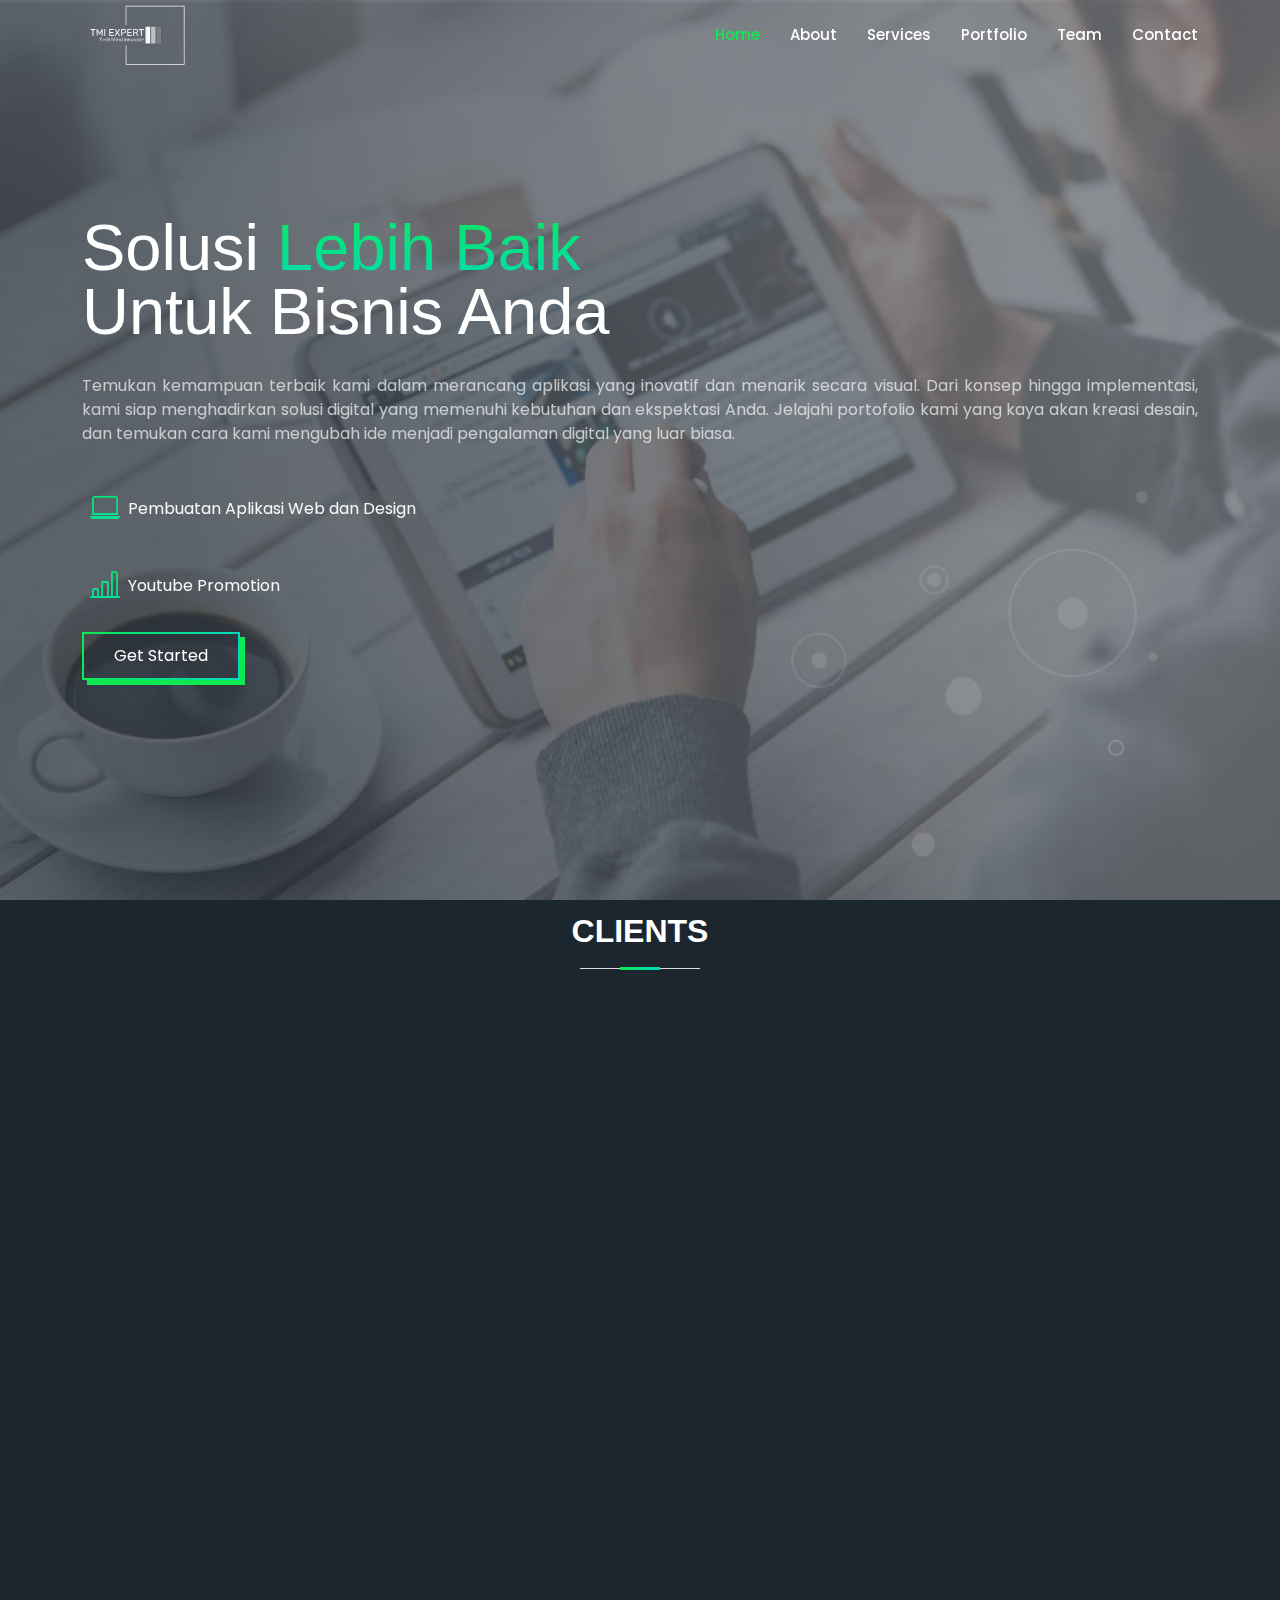
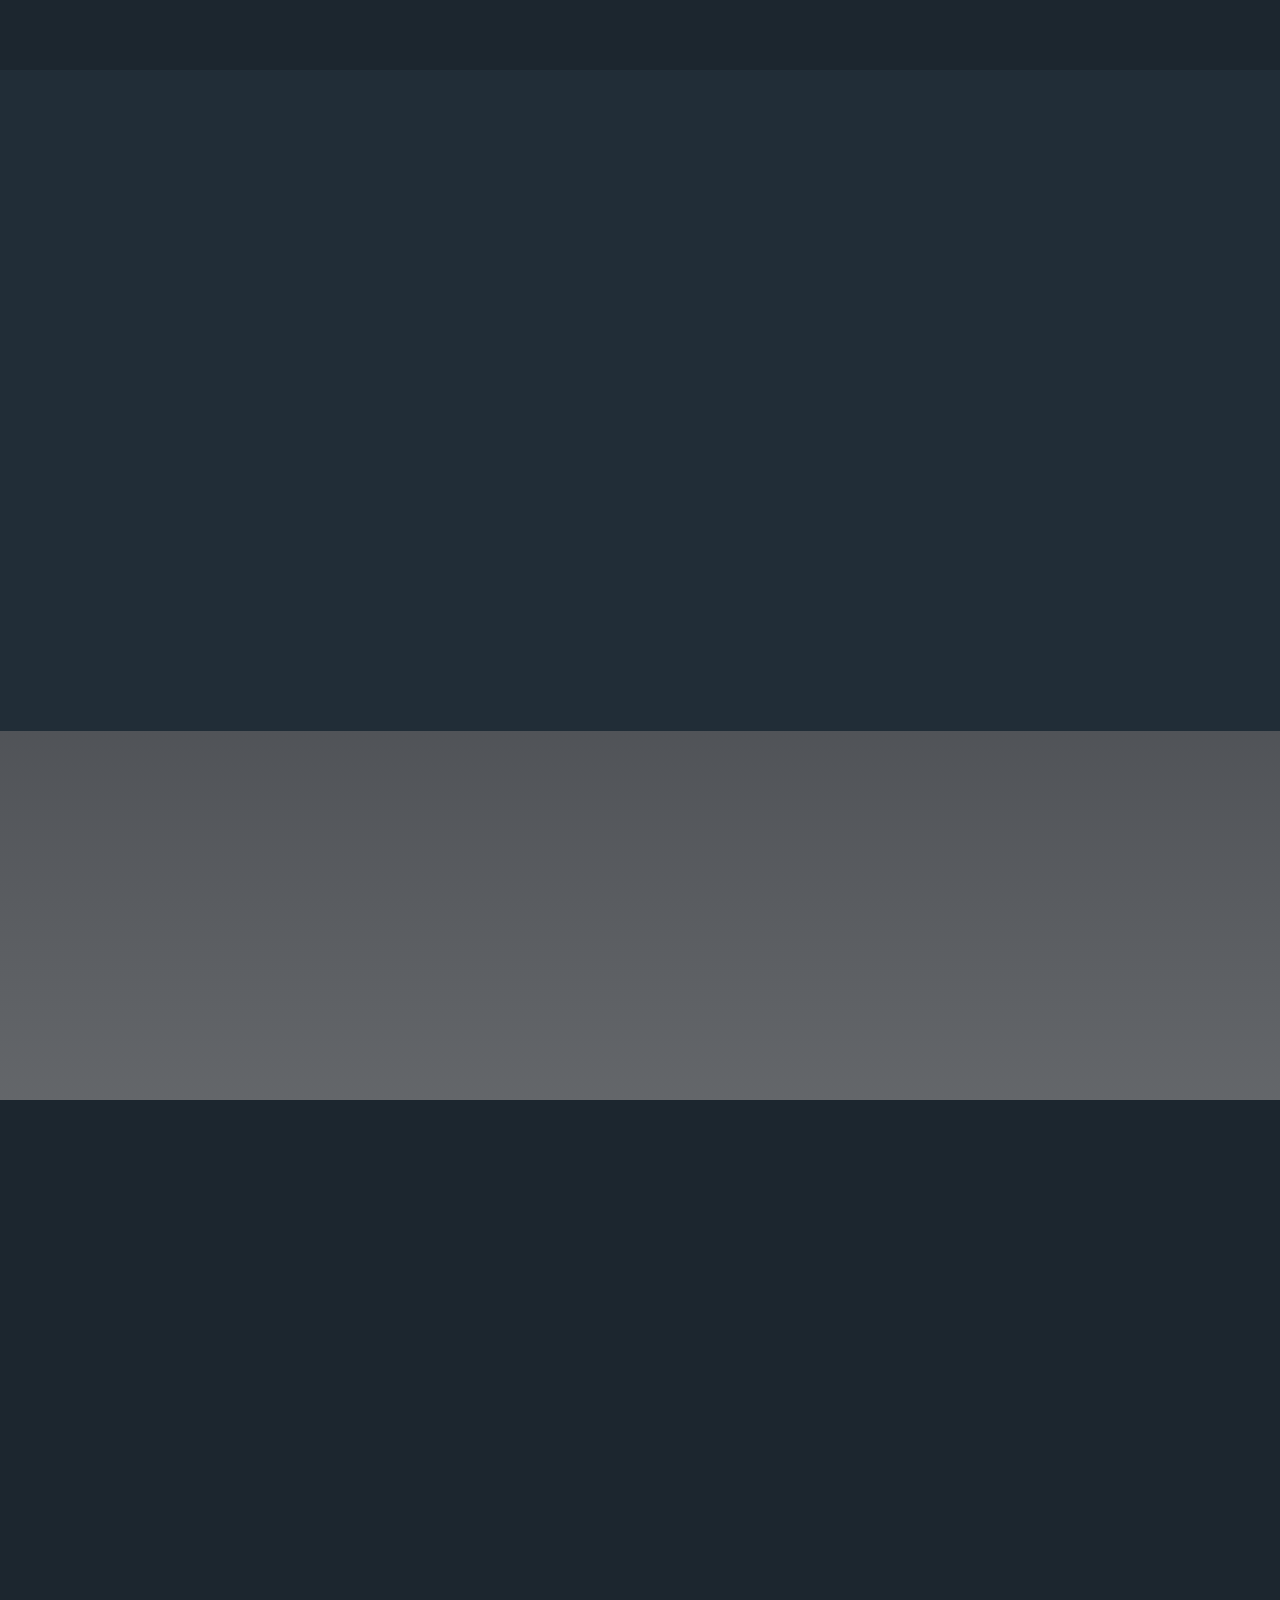
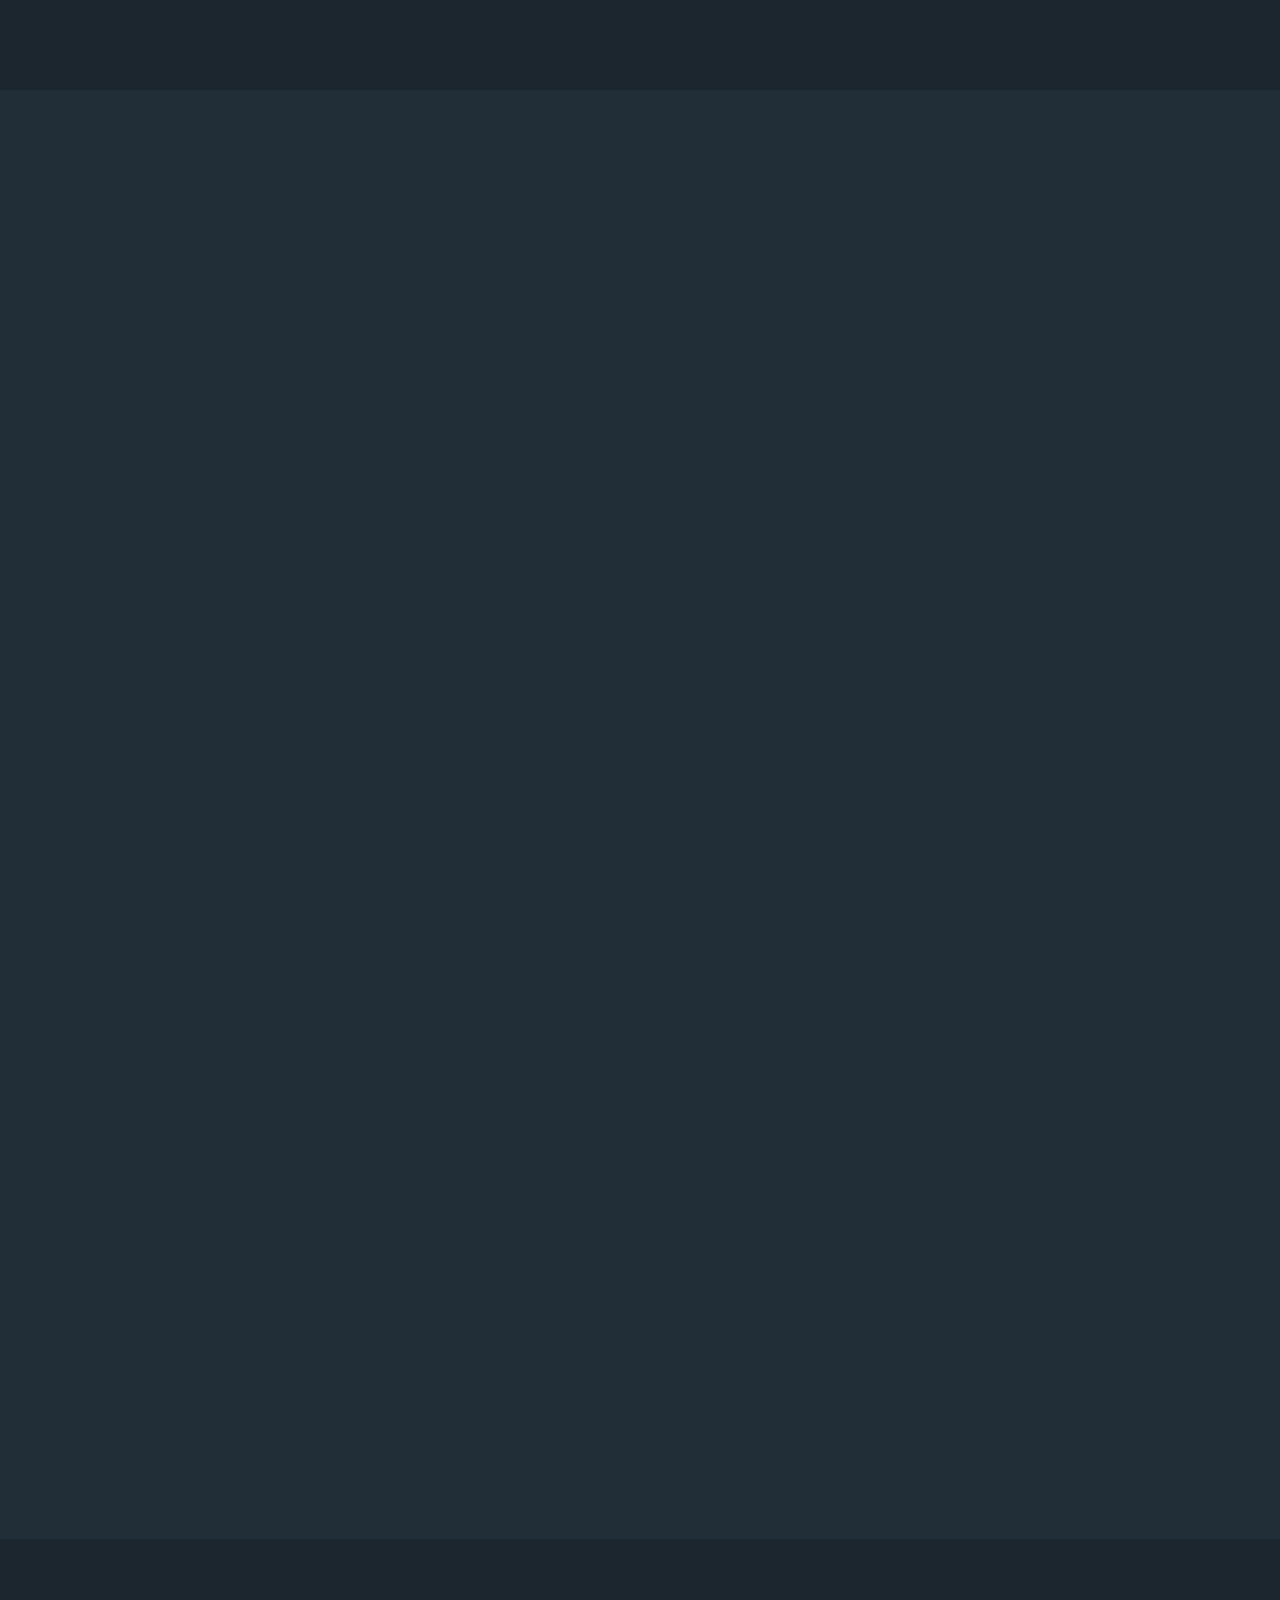
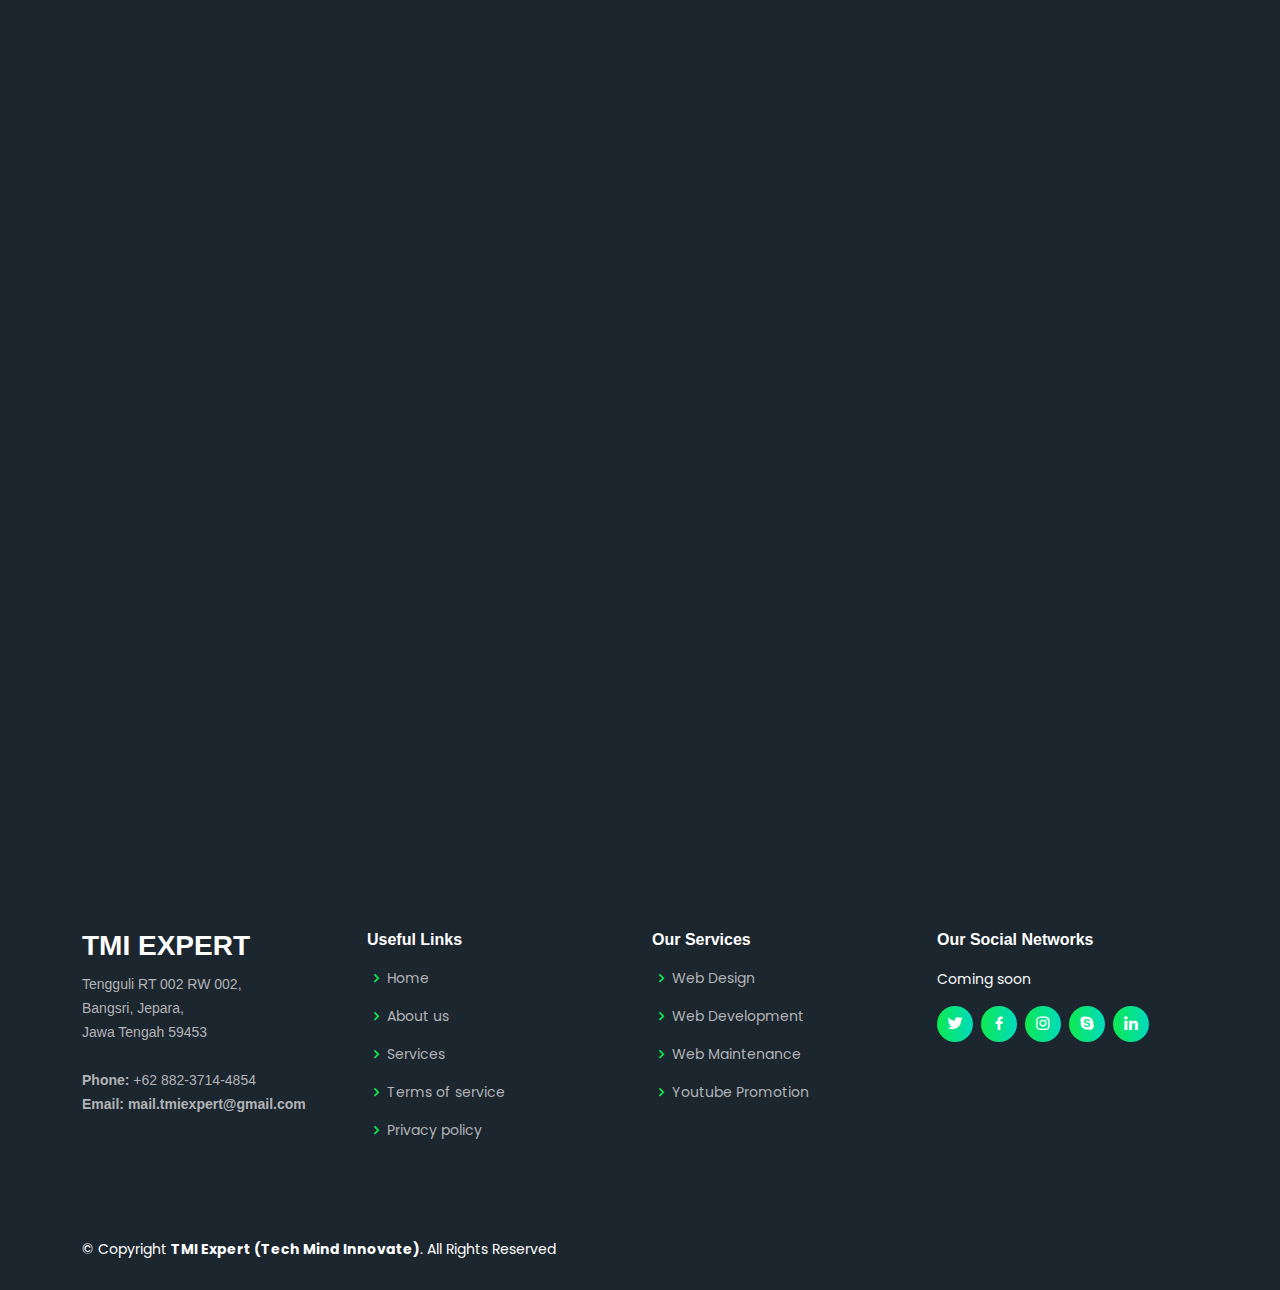
<file: index.html>
<!DOCTYPE html>
<html lang="en">

<head>
  <meta charset="utf-8">
  <meta http-equiv="X-UA-Compatible" content="IE=edge">
  <meta content="width=device-width, initial-scale=1.0" name="viewport">

  <title>TMI Expert (Tech Mind Innovate)</title>
  <meta name="description" content="jasa pembuatan berbagai macam website dan aplikasi web sesuai kebutuhan anda">
  <meta name="keywords" content=" software developer jepara, pembuatan aplikasi jepara, jasa pembuatan aplikasi web, web design, web programmer, web developer,  aplikasi web, tmi expert, jepara">

  <!-- Favicons -->
  <link href="assets/img/favicon.png" rel="icon">
  <link href="assets/img/favicon.png" rel="apple-touch-icon">

  <!-- Google Fonts -->
  <!-- Google Fonts with font-display -->
  <link rel="stylesheet" href="https://fonts.googleapis.com/css2?family=Poppins:wght@400;500;700&display=swap&display=swap" media="print" onload="this.media='all'">

  <!-- Vendor CSS Files -->
  <link href="assets/vendor/aos/aos.css" rel="stylesheet">
  <link href="assets/vendor/bootstrap/css/bootstrap.min.css" rel="stylesheet">
  <link href="assets/vendor/bootstrap-icons/bootstrap-icons.css" rel="stylesheet">
  <link href="assets/vendor/boxicons/css/boxicons.min.css" rel="stylesheet">
  <link href="assets/vendor/glightbox/css/glightbox.min.css" rel="stylesheet">
  <link href="assets/vendor/remixicon/remixicon.css" rel="stylesheet">
  <link href="assets/vendor/swiper/swiper-bundle.min.css" rel="stylesheet">

  <!-- Template Main CSS File -->
  <link href="assets/css/style.css" rel="stylesheet">

</head>

<body>
  <!-- ======= Header ======= -->
  <header id="header" class="fixed-top">
    <div class="container d-flex align-items-center">
      <a href="#" class="logo me-auto"><img src="assets/img/logo2.svg" alt="" class="img-fluid"></a>

      <nav id="navbar" class="navbar">
        <ul>
          <li><a class="nav-link scrollto active" href="#hero">Home</a></li>
          <li><a class="nav-link scrollto" href="#about">About</a></li>
          <li><a class="nav-link scrollto" href="#services">Services</a></li>
          <li><a class="nav-link scrollto" href="#portfolio">Portfolio</a></li>
          <li><a class="nav-link scrollto" href="#team">Team</a></li>
          <li><a class="nav-link scrollto" href="#contact">Contact</a></li>
        </ul>
        <i class="bi bi-list mobile-nav-toggle"></i>
      </nav><!-- .navbar -->

    </div>
  </header><!-- End Header -->

  <!-- ======= Hero Section ======= -->
  <section id="hero" class="py-4 d-flex align-items-center">
    <div class="container">
      <div class="row">
        <div class="align-items-center" data-aos="fade-up" data-aos-delay="200">
          <h1 class="headline">Solusi <span class="home_text">Lebih Baik</span><div class="py-2">Untuk Bisnis Anda</div></h1>
            <p class="para para-light text-light py-3 d-flex">Temukan kemampuan terbaik kami dalam merancang aplikasi yang inovatif dan menarik secara visual. Dari konsep hingga implementasi, kami siap menghadirkan solusi digital yang memenuhi kebutuhan dan ekspektasi Anda. Jelajahi portofolio kami yang kaya akan kreasi desain, dan temukan cara kami mengubah ide menjadi pengalaman digital yang luar biasa.</p>
            <div class="d-flex align-items-center text-light">
                <p class="p-2"><i class="bi bi-laptop"></i></p>
                <p>Pembuatan Aplikasi Web dan Design</p>  
            </div>
            <div class="d-flex align-items-center text-light">
                <p class="p-2"><i class="bi bi-bar-chart-line"></i></p>
                <p>Youtube Promotion</p>  
            </div>
          <div class="d-flex justify-content-center justify-content-lg-start">
            <a href="#contact" class="btn-get-started scrollto">Get Started</a>
          </div>
        </div>
      </div>
    </div>
  </section><!-- End Hero -->

  <main id="main">
    <!-- ======= Cliens Section ======= -->
    <section id="cliens" class="cliens client-bg">
      <div class="container">
        <div class="section-title">
          <h2>Clients</h2>
        </div>
        <div class="row" data-aos="zoom-in">
          <div class="col-lg-6 col-lg-6 col-6 d-flex align-items-center justify-content-center">
            <img src="assets/img/clients/client-1.jpg" class="img-fluid" alt="">
          </div>
          <div class="col-lg-6 col-lg-6 col-6 d-flex align-items-center justify-content-center">
            <img src="assets/img/clients/client-2.png" class="img-fluid" alt="">
          </div>
        </div>
      </div>
    </section><!-- End Cliens Section -->

    <!-- ======= About Us Section ======= -->
    <section id="about" class="about">
      <div class="container" data-aos="fade-up">
        <div class="section-title">
          <h2>About Us</h2>
        </div>
        <div class="content text-light d-flex row">
          <div class="col-lg-6">
            <p>
              Kami adalah tim yang berkomitmen untuk menghadirkan solusi kreatif dan inovatif dalam dunia digital. Dengan keahlian kami dalam: 
            </p>
            <ul>
              <li><i class="ri-check-double-line"></i> Pembuatan Aplikasi Web</li>
              <li><i class="ri-check-double-line"></i> Design Web yang responsif dan menarik</li>
              <li><i class="ri-check-double-line"></i> Website Maintenance</li>
              <li><i class="ri-check-double-line"></i> Promosi YouTube yang efektif</li>
            </ul>
            <p>
              kami siap membantu Anda menghadirkan kehadiran yang luar biasa di ranah online Dengan fokus pada kepuasan pelanggan, kami memadukan keahlian teknis dan kreativitas untuk menciptakan pengalaman digital yang tak terlupakan.
            </p>
          </div>
          <div class="col-lg-6">
            <p>
              Dari konsep kreatif hingga implementasi teknis, kami menghadirkan solusi yang memenuhi standar tertinggi Dalam pembuatan website, Tim desain web kami tidak hanya menghasilkan tampilan yang estetis tetapi juga memprioritaskan fungsionalitas dan responsivitas. Kami percaya bahwa desain yang baik tidak hanya memikat mata tetapi juga meningkatkan kinerja bisnis Anda secara keseluruhan.
            </p>
            <a href="#" class="btn-learn-more">Selengkapnya</a>
          </div>
        </div>
      </div>
    </section><!-- End About Us Section -->
    <!-- ======= Services Section ======= -->
    <section id="services" class="services section-bg">
      <div class="container" data-aos="fade-up">
        <div class="section-title ">
          <h2>Services</h2>
          <p class="col-lg text-light d-flex align-items-center justify-content-between">Temukan beragam layanan kami yang komprehensif, dirancang khusus untuk memenuhi kebutuhan Anda. Mulai dari pembuatan web hingga mempromosikan channel youtube anda, kami berkomitmen untuk membantu mengangkat bisnis Anda ke tingkat yang lebih tinggi. Klik Link dibawah ini untuk melihat detail</p>
        </div>
        <div class="row">
          <div class="col-xl-3 col-md-6 d-flex align-items-stretch" data-aos="zoom-in" data-aos-delay="100">
            <div class="icon-box">
              <div class="icon"><i class="bi bi-globe"></i></div>
              <h4><a href="#">Web Development</a></h4>
              <p>Melayani Pembuatan Website Seperti Dahboard Admin, E-Commerse, Portfolio, dll.</p>
            </div>
          </div>

          <div class="col-xl-3 col-md-6 d-flex align-items-stretch mt-4 mt-md-0" data-aos="zoom-in" data-aos-delay="200">
            <div class="icon-box">
              <div class="icon"><i class="bi bi-kanban"></i></div>
              <h4><a href="#">Web Design</a></h4>
              <p>Kami bisa membantu membuatkan design terbaik sesuai permintaan anda.</p>
            </div>
          </div>

          <div class="col-xl-3 col-md-6 d-flex align-items-stretch mt-4 mt-xl-0" data-aos="zoom-in" data-aos-delay="300">
            <div class="icon-box">
              <div class="icon"><i class="bi bi-bar-chart-fill"></i></div>
              <h4><a href="#">Web Maintenance</a></h4>
              <p>Bagaimana jika anda tidak punya waktu untuk mengurus website? Tenang, Kami Punya Solusinya</p>
            </div>
          </div>

          <div class="col-xl-3 col-md-6 d-flex align-items-stretch mt-4 mt-xl-0" data-aos="zoom-in" data-aos-delay="400">
            <div class="icon-box">
              <div class="icon"><i class="bi bi-youtube"></i></div>
              <h4><a href="youtube-service-details.html">Youtube Promotion</a></h4>
              <p>Sulit mengejar jam tayang? atau mulai sepi penonton apalagi subscriber?. Silahkan Menggunakan Campaign Kami disini</p>
            </div>
          </div>
        </div>

      </div>
    </section><!-- End Services Section -->

    <!-- ======= Cta Section ======= -->
    <section id="cta" class="cta align-items-center d-flex" >
      <div class="container" data-aos="zoom-in">

        <div class="row">
          <div class="col-lg-9 text-center text-lg-start">
            <h3>Call To Action</h3>
            <p class="justify-content-between">Mengembangkan Identitas Online yang Kuat Adalah Langkah Penting Menuju Sukses Bisnis. Pesan Layanan Pengembangan Web Kami Sekarang dan Nikmati Keuntungan Meningkatnya Pengakuan Brand dan Interaksi Pelanggan. Kami Siap Mengarahkan Anda Menuju Keberhasilan Digital - Segera Hubungi Kami!</p>
          </div>
          <div class="col-lg-3 cta-btn-container text-center">
            <a class="cta-btn align-middle" href="#">Call To Action</a>
          </div>
        </div>

      </div>
    </section><!-- End Cta Section -->

    <!-- ======= Portfolio Section ======= -->
    <section id="portfolio" class="portfolio">
      <div class="container" data-aos="fade-up">

        <div class="section-title text-light">
          <h2>Portfolio</h2>
          <p>Berikut di bawah ini adalah beberapa project yang pernah kami kerjakan.</p>
        </div>
        <div class="row portfolio-container" data-aos="fade-up" data-aos-delay="200">
          <div class="col-lg-6 col-md-6 portfolio-item filter-card">
            <div class="portfolio-img"><img src="assets/img/portfolio/appbag-2.png" class="img-fluid" alt=""></div>
            <div class="portfolio-info">
              <h4>Aplikasi Monitoring Crew</h4>
              <p>Web App</p>
              <a href="assets/img/portfolio/appbag-2.png" data-gallery="portfolioGallery" class="portfolio-lightbox preview-link" title="Card 2"><i class="bx bx-plus"></i></a>
              <a href="portfolio-details.html?app=1" class="details-link" title="More Details"><i class="bx bx-link"></i></a>
            </div>
          </div>
          <div class="col-lg-6 col-md-6 portfolio-item filter-card">
            <div class="portfolio-img">
              <img src="assets/img/portfolio/appbbm-1.png" class="img-fluid" alt="">
            </div>
            <div class="portfolio-info">
              <h4>Aplikasi Monitoring BBM</h4>
              <p>Web App</p>
              <a href="assets/img/portfolio/appbbm-1.png" data-gallery="portfolioGallery" class="portfolio-lightbox preview-link" title="Card 1"><i class="bx bx-plus"></i></a>
              <a href="portfolio-details.html?app=2" class="details-link" title="More Details"><i class="bx bx-link"></i></a>
            </div>
          </div>
        </div>

      </div>
    </section><!-- End Portfolio Section -->

    <!-- ======= Team Section ======= -->
    <section id="team" class="team section-bg">
      <div class="container" data-aos="fade-up">

        <div class="section-title text-light">
          <h2>Team</h2>
          <p>Anggota tim profesional yang kami rekrut dengan fokus pada keahlian dan kontribusi mereka dalam bidang pembuatan aplikasi web, desain web, dan promosi YouTube:</p>
        </div>
        <div class="row">
          <div class="col-lg-6">
            <div class="member d-flex align-items-start" data-aos="zoom-in" data-aos-delay="100">
              <div class="pic"><img src="assets/img/team/deni.png" class="img-fluid" alt=""></div>
              <div class="member-info">
                <h4 class="text-light">A Deni Setyawan</h4>
                <span class="text-light">Full Stack Developer</span>
                <p class="para-light">Ahli frontend dan backend, menciptakan solusi end-to-end yang kreatif dan efisien.</p>
                <div class="social">
                  <a href="https://www.facebook.com/deni.setyawan.7146"><i class="ri-facebook-fill"></i></a>
                  <a href="https://www.instagram.com/deni.woii/"><i class="ri-instagram-fill"></i></a>
                  <a href="https://github.com/dzed-dev"> <i class="ri-github-fill"></i> </a>
                </div>
              </div>
            </div>
          </div>
          <div class="col-lg-6 mt-4 mt-lg-0">
            <div class="member d-flex align-items-start" data-aos="zoom-in" data-aos-delay="200">
              <div class="pic"><img src="assets/img/team/arip.jpeg" class="img-fluid" alt=""></div>
              <div class="member-info">
                <h4 class="text-light">Arif Sutriyono</h4>
                <span class="text-light">Back End Developer</span>
                <p class="para-light">Spesialis backend, mengoptimalkan fungsionalitas sistem untuk hasil yang efisien.</p>
                <div class="social">
                  <a href="https://github.com/stryn26"><i class="ri-github-fill"></i></a>
                  <a href="https://www.linkedin.com/in/arif-sutriyono-stryn"> <i class="ri-linkedin-box-fill"></i> </a>
                </div>
              </div>
            </div>
          </div>

          <div class="col-lg-6 mt-4">
            <div class="member d-flex align-items-start" data-aos="zoom-in" data-aos-delay="200">
              <div class="pic"><img src="assets/img/team/dafiq.png" class="img-fluid" alt=""></div>
              <div class="member-info">
                <h4 class="text-light">Dafiq Elok Noorhannas</h4>
                <span class="text-light">Designer</span>
                <p class="para-light">Spesialis design web yang responsif,elegan dan modern sesuai permintaan dari client.</p>
                <div class="social">
                  <a href="https://www.facebook.com/dafiq.gojekpl"><i class="ri-facebook-fill"></i></a>
                  <a href="https://www.instagram.com/dafiq_elok"><i class="ri-instagram-fill"></i></a>
                </div>
              </div>
            </div>
          </div>
          <div class="col-lg-6 mt-4">
            <div class="member d-flex align-items-start" data-aos="zoom-in" data-aos-delay="400">
              <div class="pic"><img src="assets/img/team/samuel.jpeg" class="img-fluid" alt=""></div>
              <div class="member-info">
                <h4 class="text-light">Samuel Priyo Utomo</h4>
                <span class="text-light">Network Administrator</span>
                <p class="para-light">Ahli dalam administrasi jaringan, memastikan kinerja optimal dan keamanan sistem.
                </p>
                <div class="social">
                  <a href="https://www.facebook.com/samuel.d.leader?mibextid=ZbWKwL"><i class="ri-facebook-fill"></i></a>
                  <a href="https://instagram.com/samuel_priyo_utomo?utm_source=qr&igshid=YzU1NGVlODEzOA=="><i class="ri-instagram-fill"></i></a>
                  <a href="www.linkedin.com/in/samuel-priyo-utomo-301475140"> <i class="ri-linkedin-box-fill"></i> </a>
                </div>
              </div>
            </div>
          </div>

        </div>

      </div>
    </section><!-- End Team Section -->
    <!-- ======= Frequently Asked Questions Section ======= -->
    <section id="faq" class="faq section-bg">
      <div class="container" data-aos="fade-up">

        <div class="section-title text-light">
          <h2>Frequently Asked Questions</h2>
          <p>dibawah ini mungkin ada beberapa pertanyaan yang sesuai dengan apa yang ingin anda tanyakan</p>
        </div>
        <div class="faq-list">
          <ul>
            <li data-aos="fade-up" data-aos-delay="100">
              <i class="bx bx-help-circle icon-help"></i> <a href="#faq-list-1" data-bs-toggle="collapse" class="collapse" data-bs-target="#faq-list-1">Apakah situs web yang Kalian kembangkan dioptimalkan untuk pengalaman pengguna mobile? <i class="bx bx-chevron-down icon-show"></i><i class="bx bx-chevron-up icon-close"></i></a>
              <div id="faq-list-1" class="collapse show" data-bs-parent=".faq-list">
                <p>
                  Ya, semua situs web yang kami kembangkan dioptimalkan untuk pengalaman pengguna mobile. Kami memastikan desain responsif untuk kompatibilitas yang optimal dengan perangkat seluler.
                </p>
              </div>
            </li>

            <li data-aos="fade-up" data-aos-delay="200">
              <i class="bx bx-help-circle icon-help"></i> <a href="#faq-list-2" data-bs-toggle="collapse" data-bs-target="#faq-list-2" class="collapsed">Bagaimana cara Kalian mengelola keamanan situs web? <i class="bx bx-chevron-down icon-show"></i><i class="bx bx-chevron-up icon-close"></i></a>
              <div id="faq-list-2" class="collapse" data-bs-parent=".faq-list">
                <p>
                  Keamanan situs web adalah prioritas kami. Kami menerapkan praktik keamanan terbaik seperti CSRF Protection,XSS Scripting, dan tentunya penggunaan sertifikat SSL,  serta pemantauan keamanan untuk melindungi situs Anda dari potensi ancaman.
                </p>
              </div>
            </li>

            <li data-aos="fade-up" data-aos-delay="300">
              <i class="bx bx-help-circle icon-help"></i> <a href="#faq-list-3" data-bs-toggle="collapse" data-bs-target="#faq-list-3" class="collapsed">Bagaimana saya bisa mendapatkan perkiraan biaya untuk project yang ingin saya buat? <i class="bx bx-chevron-down icon-show"></i><i class="bx bx-chevron-up icon-close"></i></a>
              <div id="faq-list-3" class="collapse" data-bs-parent=".faq-list">
                <p>
                  Untuk mendapatkan perkiraan biaya, hubungi kami dan berikan rincian project Anda. Kami akan menyusun penawaran yang mencakup lingkup project, waktu pengembangan, dan biaya yang terkait.
                </p>
              </div>
            </li>

            <li data-aos="fade-up" data-aos-delay="400">
              <i class="bx bx-help-circle icon-help"></i> <a href="#faq-list-4" data-bs-toggle="collapse" data-bs-target="#faq-list-4" class="collapsed">Apakah saya dapat memiliki desain khusus untuk situs web saya? <i class="bx bx-chevron-down icon-show"></i><i class="bx bx-chevron-up icon-close"></i></a>
              <div id="faq-list-4" class="collapse" data-bs-parent=".faq-list">
                <p>
                  Tentu, kami menyediakan layanan desain khusus yang dapat disesuaikan sesuai dengan preferensi dan kebutuhan brand Anda. Tim desain kami bekerja sama dengan Anda untuk menciptakan tampilan unik dan menarik.
                </p>
              </div>
            </li>

            <li data-aos="fade-up" data-aos-delay="500">
              <i class="bx bx-help-circle icon-help"></i> <a href="#faq-list-5" data-bs-toggle="collapse" data-bs-target="#faq-list-5" class="collapsed">Bagaimana cara saya memulai kampanye promosi YouTube?<i class="bx bx-chevron-down icon-show"></i><i class="bx bx-chevron-up icon-close"></i></a>
              <div id="faq-list-5" class="collapse" data-bs-parent=".faq-list">
                <p>
                  Untuk memulai kampanye promosi YouTube, hubungi tim kami untuk mendiskusikan tujuan Anda dan target audiens. Kami akan merancang strategi promosi yang sesuai dengan kebutuhan Anda dan membantu meningkatkan visibilitas konten Anda di platform.
                </p>
              </div>
            </li>

          </ul>
        </div>

      </div>
    </section><!-- End Frequently Asked Questions Section -->

    <!-- ======= Contact Section ======= -->
    <section id="contact" class="contact">
      <div class="container" data-aos="fade-up">
        <div class="section-title text-light">
          <h2>Contact</h2>
          <p>Silahkan hubungi tim kami jika Anda memiliki pertanyaan, project Colaboration, atau kesempatan lainnya. Kami senang mendengar dari Anda dan siap memberikan solusi teknologi yang inovatif. Anda dapat menghubungi kami melalui formulir kontak di situs web kami atau melalui info kontak berikut.</p>
        </div>
        <div class="row">
          <div class="col-lg-5 d-flex align-items-stretch">
            <div class="contact info">
              <div class="address">
                <i class="bi bi-geo-alt"></i>
                <h4 class="text-light">Lokasi :</h4>
                <p class="para-light">Tengguli RT 002 RW 002, Bangsri, Jepara, Jawa Tengah</p>
              </div>
              <div class="email">
                <i class="bi bi-envelope"></i>
                <h4 class="text-light">Email :</h4>
                <p class="para-light">mail.tmiexpert@gmail.com</p>
              </div>
              <div class="phone">
                <i class="bi bi-phone"></i>
                <h4 class="text-light">Hubungi :</h4>
                <p class="para-light">+62 882-3714-4854</p>
              </div>
              <iframe src="https://www.google.com/maps/embed?pb=!1m18!1m12!1m3!1d247.74180577673323!2d110.75229267779238!3d-6.53823655849746!2m3!1f0!2f0!3f0!3m2!1i1024!2i768!4f13.1!3m3!1m2!1s0x2e7122365d05e195%3A0x8cd0d972f509f342!2sFQ62%2BPXC%2C%20Kemloko%20Manis%2C%20Tengguli%2C%20Kec.%20Bangsri%2C%20Kabupaten%20Jepara%2C%20Jawa%20Tengah%2059453!5e0!3m2!1sid!2sid!4v1701138581285!5m2!1sid!2sid" frameborder="0" style="border:0; width: 100%; height: 290px;" allowfullscreen="" title="TMI Expert"></iframe>
            </div>

          </div>
          <div class="col-lg-7 mt-5 mt-lg-0 d-flex align-items-stretch">
            <form action="https://formspree.io/f/mgejgrwy" method="post" role="form" class="php-email-form" aria-labelledby="contact">
              <div class="row">
                <div class="form-group col-md-6">
                  <label for="name">Your Name</label>
                  <input type="text" name="name" class="form-control bg-transparent text-light" id="name" required autocomplete="off" >
                </div>
                <div class="form-group col-md-6">
                  <label for="email">Your Email</label>
                  <input type="email" class="form-control bg-transparent text-light" name="email" id="email" required autocomplete="off">
                </div>
              </div>
              <div class="form-group">
                <label for="subject">Subject</label>
                <input type="text" class="form-control bg-transparent text-light" autocomplete="off" name="subject" id="subject" required>
              </div>
              <div class="form-group">
                <label for="message">Message</label>
                <textarea class="form-control bg-transparent text-light" name="message" id="message" rows="10" autocomplete="off" required></textarea>
              </div>
              <div class="text-center"><button type="submit">Send Message</button></div>
            </form>
          </div>

        </div>

      </div>
    </section><!-- End Contact Section -->

  </main><!-- End #main -->

  <!-- ======= Footer ======= -->
  <footer id="footer">
    <div class="footer-top">
      <div class="container">
        <div class="row">
          <div class="col-lg-3 col-md-6 footer-contact">
            <h3>TMI EXPERT</h3>
            <p>
              Tengguli RT 002 RW 002, <br>
              Bangsri, Jepara,<br>
              Jawa Tengah 59453 <br><br>
              <strong>Phone:</strong> +62 882-3714-4854<br>
              <strong>Email: mail.tmiexpert@gmail.com</strong> <br>
            </p>
          </div>
          <div class="col-lg-3 col-md-6 footer-links">
            <h4>Useful Links</h4>
            <ul>
              <li><i class="bx bx-chevron-right"></i> <a href="#">Home</a></li>
              <li><i class="bx bx-chevron-right"></i> <a href="#">About us</a></li>
              <li><i class="bx bx-chevron-right"></i> <a href="#">Services</a></li>
              <li><i class="bx bx-chevron-right"></i> <a href="#">Terms of service</a></li>
              <li><i class="bx bx-chevron-right"></i> <a href="#">Privacy policy</a></li>
            </ul>
          </div>
          <div class="col-lg-3 col-md-6 footer-links">
            <h4>Our Services</h4>
            <ul>
              <li><i class="bx bx-chevron-right"></i> <a href="#">Web Design</a></li>
              <li><i class="bx bx-chevron-right"></i> <a href="#">Web Development</a></li>
              <li><i class="bx bx-chevron-right"></i> <a href="#">Web Maintenance</a></li>
              <li><i class="bx bx-chevron-right"></i> <a href="#">Youtube Promotion</a></li>
            </ul>
          </div>
          <div class="col-lg-3 col-md-6 footer-links">
            <h4>Our Social Networks</h4>
            <p class="text-light">Coming soon</p>
            <div class="social-links mt-3">
              <a href="#" class="twitter"><i class="bx bxl-twitter"></i></a>
              <a href="#" class="facebook"><i class="bx bxl-facebook"></i></a>
              <a href="#" class="instagram"><i class="bx bxl-instagram"></i></a>
              <a href="#" class="google-plus"><i class="bx bxl-skype"></i></a>
              <a href="#" class="linkedin"><i class="bx bxl-linkedin"></i></a>
            </div>
          </div>
        </div>
      </div>
    </div>
    <div class="container footer-bottom clearfix">
      <div class="copyright">
        &copy; Copyright <strong><span>TMI Expert (Tech Mind Innovate)</span></strong>. All Rights Reserved
      </div> 
    </div>
  </footer><!-- End Footer -->

  <div id="preloader"></div>
  <a href="#" class="back-to-top d-flex align-items-center justify-content-center"><i class="bi bi-arrow-up-short"></i></a>

  <!-- Vendor JS Files -->
  <script src="assets/vendor/aos/aos.js"></script>
  <script src="assets/vendor/bootstrap/js/bootstrap.bundle.min.js"></script>
  <script src="assets/vendor/glightbox/js/glightbox.min.js"></script>
  <script src="assets/vendor/isotope-layout/isotope.pkgd.min.js"></script>
  <script src="assets/vendor/swiper/swiper-bundle.min.js"></script>
  <script src="assets/vendor/waypoints/noframework.waypoints.js"></script>

  <!-- Template Main JS File -->
  <script src="assets/js/main.js"></script>

</body>

</html>
</file>
<file: assets/css/style.css>
/*--------------------------------------------------------------
# General
--------------------------------------------------------------*/
:root{
  --gradient: linear-gradient(to right, #0ee951, #00dabf);
}

body {
  font-family: "Poppins", sans-serif;
  background: #1c262f;
}

a {
  color: #47b2e4;
  text-decoration: none;
}

a:hover {
  color: #73c5eb;
  text-decoration: none;
}

h1, h2, h3, h4, h5, h6 {
  font-family: "Jost", sans-serif;
}

/*--------------------------------------------------------------
# Preloader
--------------------------------------------------------------*/
#preloader {
  position: fixed;
  top: 0;
  left: 0;
  right: 0;
  bottom: 0;
  z-index: 9999;
  overflow: hidden;
  background: #1c262f;
}

#preloader:before {
  content: "";
  position: fixed;
  top: calc(50% - 30px);
  left: calc(50% - 30px);
  border: 6px solid #1c262f;
  border-top-color: #fff;
  border-bottom-color: #fff;
  border-radius: 50%;
  width: 60px;
  height: 60px;
  -webkit-animation: animate-preloader 1s linear infinite;
  animation: animate-preloader 1s linear infinite;
}

@-webkit-keyframes animate-preloader {
  0% {
    transform: rotate(0deg);
  }
  100% {
    transform: rotate(360deg);
  }
}

@keyframes animate-preloader {
  0% {
    transform: rotate(0deg);
  }
  100% {
    transform: rotate(360deg);
  }
}

/*--------------------------------------------------------------
# Back to top button
--------------------------------------------------------------*/
.back-to-top {
  position: fixed;
  visibility: hidden;
  opacity: 0;
  right: 15px;
  bottom: 15px;
  z-index: 996;
  background: #1c262f;
  width: 40px;
  height: 40px;
  border-radius: 50px;
  transition: all 0.4s;
}

.back-to-top i {
  font-size: 24px;
  color: #fff;
  line-height: 0;
}

.back-to-top:hover {
  background: #1c262f;
  color: #fff;
}

.back-to-top.active {
  visibility: visible;
  opacity: 1;
}

/*--------------------------------------------------------------
# Header
--------------------------------------------------------------*/
#header {
  transition: all 0.25s;
  z-index: 997;
  padding: 5px 0;
}

#header.header-scrolled, #header.header-inner-pages {
  background: #1c262f;
}

#header .logo {
  font-size: 30px;
  margin: 0;
  padding: 0;
  line-height: 1;
  font-weight: 500;
  letter-spacing: 2px;
  text-transform: uppercase;
}

#header .logo a {
  color: #fff;
}

#header .logo img {
  max-height: 60px;
}

@media (max-width: 600px) {
  #header .logo img {
    max-height: 40px;
  }
}
/*--------------------------------------------------------------
# Navigation Menu
--------------------------------------------------------------*/
/**
* Desktop Navigation 
*/
.navbar {
  padding: 0;
}

.navbar ul {
  margin: 0;
  padding: 0;
  display: flex;
  list-style: none;
  align-items: center;
}

.navbar li {
  position: relative;
}

.navbar a, .navbar a:focus {
  display: flex;
  align-items: center;
  justify-content: space-between;
  padding: 10px 0 10px 30px;
  font-size: 15px;
  font-weight: 500;
  color: #fff;
  white-space: nowrap;
  transition: 0.3s;
}

.navbar a i, .navbar a:focus i {
  font-size: 12px;
  line-height: 0;
  margin-left: 5px;
}

.navbar a:hover, .navbar .active, .navbar .active:focus, .navbar li:hover > a {
  color: #0ee951;
}

.navbar .dropdown ul {
  display: block;
  position: absolute;
  left: 14px;
  top: calc(100% + 30px);
  margin: 0;
  padding: 10px 0;
  z-index: 99;
  opacity: 0;
  visibility: hidden;
  background: #fff;
  box-shadow: 0px 0px 30px rgba(127, 137, 161, 0.25);
  transition: 0.3s;
  border-radius: 4px;
}

.navbar .dropdown ul li {
  min-width: 200px;
}

.navbar .dropdown ul a {
  padding: 10px 20px;
  font-size: 14px;
  text-transform: none;
  font-weight: 500;
  color: #ffffff;
}

.navbar .dropdown ul a i {
  font-size: 12px;
}

.navbar .dropdown ul a:hover, .navbar .dropdown ul .active:hover, .navbar .dropdown ul li:hover > a {
  color: #0ee951;
}

.navbar .dropdown:hover > ul {
  opacity: 1;
  top: 100%;
  visibility: visible;
}

.navbar .dropdown .dropdown ul {
  top: 0;
  left: calc(100% - 30px);
  visibility: hidden;
}

.navbar .dropdown .dropdown:hover > ul {
  opacity: 1;
  top: 0;
  left: 100%;
  visibility: visible;
}

@media (max-width: 1366px) {
  .navbar .dropdown .dropdown ul {
    left: -90%;
  }
  .navbar .dropdown .dropdown:hover > ul {
    left: -100%;
  }
}

/**
* Mobile Navigation 
*/
.mobile-nav-toggle {
  color: #fff;
  font-size: 28px;
  cursor: pointer;
  display: none;
  line-height: 0;
  transition: 0.5s;
}

.mobile-nav-toggle.bi-x {
  color: #fff;
}

@media (max-width: 991px) {
  .mobile-nav-toggle {
    display: block;
  }
  .navbar ul {
    display: none;
  }
}

.navbar-mobile {
  position: fixed;
  overflow: hidden;
  top: 0;
  right: 0;
  left: 0;
  bottom: 0;
  background: #1c262f;
  transition: 0.1s;
  z-index: 999;
}

.navbar-mobile .mobile-nav-toggle {
  position: absolute;
  top: 15px;
  right: 15px;
}

.navbar-mobile ul {
  display: inline-block;
  position: absolute;
  top: 55px;
  right: 15px;
  bottom: 15px;
  left: 15px;
  padding: 10px 0;
  border-radius: 10px;
  background-color: #1c262f;
  overflow-y: auto;
  transition: 0.1s;
}

.navbar-mobile a {
  padding: 10px 20px;
  font-size: 15px;
  color: #ffffff;
}

.navbar-mobile a:hover, .navbar-mobile .active, .navbar-mobile li:hover > a {
  color: #0ee951;
}
.navbar-mobile .dropdown ul {
  position: static;
  display: none;
  margin: 10px 20px;
  padding: 10px 0;
  z-index: 99;
  opacity: 1;
  visibility: visible;
  background: #fff;
  box-shadow: 0px 0px 30px rgba(127, 137, 161, 0.25);
}

.navbar-mobile .dropdown ul li {
  min-width: 200px;
}

.navbar-mobile .dropdown ul a {
  padding: 10px 20px;
}

.navbar-mobile .dropdown ul a i {
  font-size: 12px;
}

.navbar-mobile .dropdown ul a:hover, .navbar-mobile .dropdown ul .active:hover, .navbar-mobile .dropdown ul li:hover > a {
  color: #47b2e4;
}

.navbar-mobile .dropdown > .dropdown-active {
  display: block;
}

/*--------------------------------------------------------------
# Hero Section
--------------------------------------------------------------*/
#hero {
  width: 100%;
  height: 100vh;
  background:url("../img/home.jpg") fixed center center;
  background-size: cover;
}

#hero i {
  font-size: 30px;
  cursor: pointer;
}

#hero .align-items-center {
  text-align: justify;
}

#hero .align-items-center {
  text-align: justify;
  word-break: break-word;
}

#hero h1 {
  margin: 0 0 10px 0;
  font-size: 65px;
	font-weight: 500;
  line-height: 56px;
  color: #fff;
}

#hero h2 {
  color: rgba(255, 255, 255, 0.6);
  margin-bottom: 50px;
  font-size: 24px;
}

#hero .btn-get-started {
  color: white;
	border-radius: 0;
  border-style: solid;
	border-width: 2px;
	padding: 10px 30px;
	border-image-slice: 1;
	background-image: none;
	background: transparent;
	border-image-source: var(--gradient);
  transition: 0.2s;
	box-shadow: 5px 5px 0px 0px #0ee951;
}

#hero .btn-get-started:hover {
  color: white;
	box-shadow: none;
	border-radius: 0;
	padding: 10px 30px;
	transform: translate(4px, 4px);
}

#hero .animated {
  animation: up-down 2s ease-in-out infinite alternate-reverse both;
}

#hero .home_text,.bi{
  padding: 15px 0;
	background: -webkit-gradient(
		linear,
		left top,
		left bottom,
		from(#0ee951),
		to(#00dabf)
	);
	background-clip: text;
	-webkit-background-clip: text;
	-webkit-text-fill-color: transparent;
}

.para {
  width: 100%;
}

.para-light {
  opacity: 0.7;
}

@media (max-width: 991px) {
  #hero {
    height: 100vh;
    text-align: center;
  }
  #hero .animated {
    -webkit-animation: none;
    animation: none;
  }
  #hero .hero-img {
    text-align: center;
  }
  #hero .hero-img img {
    width: 50%;
  }
}

@media (max-width: 768px) {
  #hero h1 {
    font-size: 30px;
    line-height: 36px;
  }
  #hero h2 {
    font-size: 18px;
    line-height: 24px;
    margin-bottom: 30px;
  }
  #hero .hero-img img {
    width: 70%;
  }
}

@media (max-width: 575px) {
  #hero .hero-img img {
    width: 80%;
  }
  #hero .btn-get-started {
    font-size: 16px;
    padding: 10px 24px 11px 24px;
  }
}

@-webkit-keyframes up-down {
  0% {
    transform: translateY(10px);
  }
  100% {
    transform: translateY(-10px);
  }
}

@keyframes up-down {
  0% {
    transform: translateY(10px);
  }
  100% {
    transform: translateY(-10px);
  }
}

/*--------------------------------------------------------------
# Sections General
--------------------------------------------------------------*/
section {
  padding: 60px 0;
  overflow: hidden;
}

.section-bg {
  background-color: #212d37;
}

.section-title {
  text-align: center;
  padding-bottom: 30px;
}

.section-title h2 {
  font-size: 32px;
  font-weight: bold;
  text-transform: uppercase;
  margin-bottom: 20px;
  padding-bottom: 20px;
  position: relative;
  color: #fff;
}

.section-title h2::before {
  content: '';
  position: absolute;
  display: block;
  width: 120px;
  height: 1px;
  background: #ddd;
  bottom: 1px;
  left: calc(50% - 60px);
}

.section-title h2::after {
  content: '';
  position: absolute;
  display: block;
  width: 40px;
  height: 3px;
  background: var(--gradient);
  bottom: 0;
  left: calc(50% - 20px);
}

.section-title p {
  margin-bottom: 0;
}

/*--------------------------------------------------------------
# Cliens
--------------------------------------------------------------*/
.cliens {
  padding: 12px 0;
  text-align: center;
}

.cliens img {
  max-width: 60%;
  transition: all 0.4s ease-in-out;
  display: inline-block;
  padding: 15px 0;
  filter: grayscale(100);
}

.cliens img:hover {
  filter: none;
  transform: scale(1.1);
}

@media (max-width: 768px) {
  .cliens img {
    max-width: 100%;
  }
}

/*--------------------------------------------------------------
# About Us
--------------------------------------------------------------*/
.about .content h3 {
  font-weight: 600;
  font-size: 26px;
}

.about .content ul {
  list-style: none;
  padding: 0;
}

.about .content ul li {
  padding-left: 28px;
  position: relative;
}

.about .content ul li + li {
  margin-top: 10px;
}

.about .content ul i {
  position: absolute;
  left: 0;
  top: 2px;
  font-size: 20px;
  color: #0ee951;
  line-height: 1;
}

.about .content p:last-child {
  margin-bottom: 0;
}

.about .container .content .btn-learn-more {
  color: white;
	border-radius: 0;
  border-style: solid;
	border-width: 2px;
	padding: 10px 30px;
  position: absolute;
	border-image-slice: 1;
	background-image: none;
	background: transparent;
	border-image-source: var(--gradient);
  transition: 0.2s;
	box-shadow: 5px 5px 0px 0px #0ee951;
}

.about .container .content .btn-learn-more:hover {
  color: white;
	box-shadow: none;
	border-radius: 0;
	padding: 10px 30px;
	transform: translate(4px, 4px);
}

/*--------------------------------------------------------------
# Why Us
--------------------------------------------------------------*/
.why-us .content {
  padding: 60px 100px 0 100px;
}

.why-us .content h3 {
  font-weight: 400;
  font-size: 34px;
  color: #37517e;
}

.why-us .content h4 {
  font-size: 20px;
  font-weight: 700;
  margin-top: 5px;
}

.why-us .content p {
  font-size: 15px;
  color: #848484;
}

.why-us .img {
  background-size: contain;
  background-repeat: no-repeat;
  background-position: center center;
}

.why-us .accordion-list {
  padding: 0 100px 60px 100px;
}

.why-us .accordion-list ul {
  padding: 0;
  list-style: none;
}

.why-us .accordion-list li + li {
  margin-top: 15px;
}

.why-us .accordion-list li {
  padding: 20px;
  background: #fff;
  border-radius: 4px;
}

.why-us .accordion-list a {
  display: block;
  position: relative;
  font-family: "Poppins", sans-serif;
  font-size: 16px;
  line-height: 24px;
  font-weight: 500;
  padding-right: 30px;
  outline: none;
  cursor: pointer;
}

.why-us .accordion-list span {
  color: #47b2e4;
  font-weight: 600;
  font-size: 18px;
  padding-right: 10px;
}

.why-us .accordion-list i {
  font-size: 24px;
  position: absolute;
  right: 0;
  top: 0;
}

.why-us .accordion-list p {
  margin-bottom: 0;
  padding: 10px 0 0 0;
}

.why-us .accordion-list .icon-show {
  display: none;
}

.why-us .accordion-list a.collapsed {
  color: #343a40;
}

.why-us .accordion-list a.collapsed:hover {
  color: #0ee951;
}

.why-us .accordion-list a.collapsed .icon-show {
  display: inline-block;
}

.why-us .accordion-list a.collapsed .icon-close {
  display: none;
}

@media (max-width: 1024px) {
  .why-us .content, .why-us .accordion-list {
    padding-left: 0;
    padding-right: 0;
  }
}

@media (max-width: 992px) {
  .why-us .img {
    min-height: 400px;
  }
  .why-us .content {
    padding-top: 30px;
  }
  .why-us .accordion-list {
    padding-bottom: 30px;
  }
}

@media (max-width: 575px) {
  .why-us .img {
    min-height: 200px;
  }
}

/*--------------------------------------------------------------
# Skills
--------------------------------------------------------------*/
.skills .content h3 {
  font-weight: 700;
  font-size: 32px;
  color: #37517e;
  font-family: "Poppins", sans-serif;
}

.skills .content ul {
  list-style: none;
  padding: 0;
}

.skills .content ul li {
  padding-bottom: 10px;
}

.skills .content ul i {
  font-size: 20px;
  padding-right: 4px;
  color: #47b2e4;
}

.skills .content p:last-child {
  margin-bottom: 0;
}

.skills .progress {
  height: 60px;
  display: block;
  background: none;
  border-radius: 0;
}

.skills .progress .skill {
  padding: 0;
  margin: 0 0 6px 0;
  text-transform: uppercase;
  display: block;
  font-weight: 600;
  font-family: "Poppins", sans-serif;
  color: #37517e;
}

.skills .progress .skill .val {
  float: right;
  font-style: normal;
}

.skills .progress-bar-wrap {
  background: #e8edf5;
  height: 10px;
}

.skills .progress-bar {
  width: 1px;
  height: 10px;
  transition: .9s;
  background-color: #4668a2;
}

/*--------------------------------------------------------------
# Services
--------------------------------------------------------------*/
.services .icon-box {
  box-shadow: 0px 0 25px 0 rgba(0, 0, 0, 0.1);
  padding: 50px 30px;
  transition: all ease-in-out 0.2s;
  background: #1c262f;
	border: 2px solid white;
}

.services .icon-box:hover {
  border: 10px solid;
	transform: scale(1.01);
	border-image-slice: 1;
	border-width: 2px;
	border-image-source: var(--gradient);
	box-shadow: 5px 5px 0px 0px #0ee951;
  transition: 0.25s;
}

.services .icon-box .icon {
  margin-bottom: 10px;
}

.services .icon-box .icon i {
  padding: 5px 0;
  font-weight: 600;
	background: -webkit-gradient(
		linear,
		left top,
		left bottom,
		from(#0ee951),
		to(#00dabf)
	);
	background-clip: text;
	-webkit-background-clip: text;
	-webkit-text-fill-color: transparent;
  font-size: 36px;
  transition: 0.2s;
}

.services .icon-box h4 {
  font-weight: 500;
  margin-bottom: 15px;
  font-size: 24px;
}

.services .icon-box h4 a {
  color: #fff;
  font-weight: 800;
  transition: ease-in-out 0.2s;
}

.services .icon-box p {
  line-height: 24px;
  font-size: 14px;
  margin-bottom: 0;
  color: #d4d4d4;
}

.services .icon-box:hover {
  transform: translateY(-10px);
}

.services .icon-box:hover h4 a {
  color: #fff;
}

/*--------------------------------------------------------------
# Cta
--------------------------------------------------------------*/
.cta {
  background: linear-gradient(rgba(86, 88, 92, 0.9), rgba(107, 109, 112, 0.9)), url("../img/cta-bg.jpg") fixed center center;
  background-size: cover;
  padding: 120px 0;
}

.cta h3 {
  color: #fff;
  font-size: 28px;
  font-weight: 700;
}

.cta p {
  color: #fff;
}

.cta .cta-btn {
  color: white;
	border-radius: 0;
  border-style: solid;
	border-width: 2px;
  position: absolute;
	padding: 10px 30px;
	border-image-slice: 1;
	background-image: none;
	background: transparent;
	border-image-source: var(--gradient);
  transition: 0.2s;
	box-shadow: 5px 5px 0px 0px #0ee951;
}

.cta .cta-btn:hover {
  color: white;
	box-shadow: none;
	border-radius: 0;
	padding: 10px 30px;
	transform: translate(4px, 4px);
}

@media (max-width: 1024px) {
  .cta {
    background-attachment: scroll;
  }
}

@media (min-width: 769px) {
  .cta .cta-btn-container {
    display: flex;
    align-items: center;
    justify-content: flex-end;
  }
}

/*--------------------------------------------------------------
# Portfolio
--------------------------------------------------------------*/
.portfolio #portfolio-flters {
  list-style: none;
  margin-bottom: 20px;
}

.portfolio #portfolio-flters li {
  cursor: pointer;
  display: inline-block;
  margin: 10px 5px;
  font-size: 15px;
  font-weight: 500;
  line-height: 1;
  color: #444444;
  transition: all 0.3s;
  padding: 8px 20px;
  border-radius: 50px;
  font-family: "Poppins", sans-serif;
}

.portfolio #portfolio-flters li:hover, .portfolio #portfolio-flters li.filter-active {
  background: #47b2e4;
  color: #fff;
}

.portfolio .portfolio-item {
  margin-bottom: 30px;
}

.portfolio .portfolio-item .portfolio-img {
  overflow: hidden;
}

.portfolio .portfolio-item .portfolio-img img {
  transition: all 0.6s;
}

.portfolio .portfolio-item .portfolio-info {
  opacity: 0;
  position: absolute;
  left: 15px;
  bottom: 0;
  z-index: 3;
  right: 15px;
  transition: all 0.3s;
  background: rgba(142, 142, 143, 0.8);
  padding: 10px 15px;
}

.portfolio .portfolio-item .portfolio-info h4 {
  font-size: 18px;
  color: #fff;
  font-weight: 600;
  color: #fff;
  margin-bottom: 0px;
}

.portfolio .portfolio-item .portfolio-info p {
  color: #f9fcfe;
  font-size: 14px;
  margin-bottom: 0;
}

.portfolio .portfolio-item .portfolio-info .preview-link, .portfolio .portfolio-item .portfolio-info .details-link {
  position: absolute;
  right: 40px;
  font-size: 24px;
  top: calc(50% - 18px);
  color: #fff;
  transition: 0.3s;
}

.portfolio .portfolio-item .portfolio-info .preview-link:hover, .portfolio .portfolio-item .portfolio-info .details-link:hover {
  color: var(--gradient);
}

.portfolio .portfolio-item .portfolio-info .details-link {
  right: 10px;
}

.portfolio .portfolio-item:hover .portfolio-img img {
  transform: scale(1.15);
}

.portfolio .portfolio-item:hover .portfolio-info {
  opacity: 1;
}

/*--------------------------------------------------------------
# Portfolio Details
--------------------------------------------------------------*/
.portfolio-details {
  padding-top: 40px;
}

.portfolio-details .portfolio-details-slider img {
  width: 100%;
}

.portfolio-details .portfolio-details-slider .swiper-pagination {
  margin-top: 20px;
  position: relative;
}

.portfolio-details .portfolio-details-slider .swiper-pagination .swiper-pagination-bullet {
  width: 12px;
  height: 12px;
  background-color: #fff;
  opacity: 1;
  border: 1px solid #47b2e4;
}

.portfolio-details .portfolio-details-slider .swiper-pagination .swiper-pagination-bullet-active {
  background-color: #47b2e4;
}

.portfolio-details .portfolio-info {
  padding: 30px;
  box-shadow: 0px 0 30px rgba(55, 81, 126, 0.08);
}

.portfolio-details .portfolio-info h3 {
  font-size: 22px;
  font-weight: 700;
  margin-bottom: 20px;
  padding-bottom: 20px;
  border-bottom: 1px solid #eee;
}

.portfolio-details .portfolio-info ul {
  list-style: none;
  padding: 0;
  font-size: 15px;
}

.portfolio-details .portfolio-info ul li + li {
  margin-top: 10px;
}

.portfolio-details .portfolio-description {
  padding-top: 30px;
}

.portfolio-details .portfolio-description h2 {
  font-size: 26px;
  font-weight: 700;
  margin-bottom: 20px;
}

.portfolio-details .portfolio-description p {
  padding: 0;
  color: #cfcfcfda!important;
}

/*--------------------------------------------------------------
# Team
--------------------------------------------------------------*/
.team .member {
  position: relative;
  box-shadow: 0px 2px 15px rgba(0, 0, 0, 0.1);
  padding: 30px;
  background: #1c262f;
  transition: 0.1s;
  border: #fff solid 2px;
  cursor: pointer;
}

.team .member:hover {
  border: 10px solid;
	transform: scale(1.1);
	border-image-slice: 1;
	border-width: 2px;
	border-image-source: var(--gradient);
	box-shadow: 5px 5px 0px 0px #0ee951;
}

.team .member .pic {
  overflow: hidden;
  width: 180px;
  border-radius: 50%;
}

.team .member .pic img {
  transition: ease-in-out 0.2s;
}

.team .member:hover {
  transform: translateY(-10px);
}

.team .member .member-info {
  padding-left: 30px;
}
.team .member .member-info p {
  font-size: 14px;
  margin-bottom: 0;
  color: #d4d4d4;
}

.team .member h4 {
  font-weight: 700;
  margin-bottom: 5px;
  font-size: 20px;
  color: #37517e;
}

.team .member span {
  display: block;
  font-size: 15px;
  padding-bottom: 10px;
  position: relative;
  font-weight: 500;
}

.team .member span::after {
  content: '';
  position: absolute;
  display: block;
  width: 70px;
  height: 1px;
  background: var(--gradient);
  bottom: 0;
  left: 0;
}

.team .member p {
  margin: 10px 0 0 0;
  font-size: 14px;
}

.team .member .social {
  margin-top: 12px;
  display: flex;
  align-items: center;
  justify-content: flex-start;
}

.team .member .social a {
  transition: ease-in-out 0.25s;
  display: flex;
  align-items: center;
  justify-content: center;
  border-radius: 50px;
  width: 32px;
  height: 32px;
  background: var(--gradient);
}

.team .member .social a i {
  color: #fff;
  font-size: 16px;
  margin: 0 2px;
}

.team .member .social a:hover {
  background: var(--gradient);
}

.team .member .social a:hover i {
  color: #1c262f;
}

.team .member .social a + a {
  margin-left: 8px;
}

/*--------------------------------------------------------------
# Pricing
--------------------------------------------------------------*/
.pricing .row {
  padding-top: 40px;
}

.pricing .box {
  padding: 60px 40px;
  box-shadow: 0 3px 20px -2px rgba(20, 45, 100, 0.1);
  background: #fff;
  height: 100%;
  border-top: 4px solid #fff;
  border-radius: 5px;
}

.pricing h3 {
  font-weight: 500;
  margin-bottom: 15px;
  font-size: 20px;
  color: #37517e;
}

.pricing h4 {
  font-size: 48px;
  color: #37517e;
  font-weight: 400;
  font-family: "Jost", sans-serif;
  margin-bottom: 25px;
}

.pricing h4 sup {
  font-size: 28px;
}

.pricing h4 span {
  color: #47b2e4;
  font-size: 18px;
  display: block;
}

.pricing ul {
  padding: 20px 0;
  list-style: none;
  color: #999;
  text-align: left;
  line-height: 20px;
}

.pricing ul li {
  padding: 10px 0 10px 30px;
  position: relative;
}

.pricing ul i {
  color: #28a745;
  font-size: 24px;
  position: absolute;
  left: 0;
  top: 6px;
}

.pricing ul .na {
  color: #ccc;
}

.pricing ul .na i {
  color: #ccc;
}

.pricing ul .na span {
  text-decoration: line-through;
}

.pricing .buy-btn {
  display: inline-block;
  padding: 12px 35px;
  border-radius: 50px;
  color: #47b2e4;
  transition: none;
  font-size: 16px;
  font-weight: 500;
  font-family: "Jost", sans-serif;
  transition: 0.3s;
  border: 1px solid #47b2e4;
}

.pricing .buy-btn:hover {
  background: #47b2e4;
  color: #fff;
}

.pricing .featured {
  border-top-color: #47b2e4;
}

.pricing .featured .buy-btn {
  background: #47b2e4;
  color: #fff;
}

.pricing .featured .buy-btn:hover {
  background: #23a3df;
}

@media (max-width: 992px) {
  .pricing .box {
    max-width: 60%;
    margin: 0 auto 30px auto;
  }
}

@media (max-width: 767px) {
  .pricing .box {
    max-width: 80%;
    margin: 0 auto 30px auto;
  }
}

@media (max-width: 420px) {
  .pricing .box {
    max-width: 100%;
    margin: 0 auto 30px auto;
  }
}

/*--------------------------------------------------------------
# Frequently Asked Questions
--------------------------------------------------------------*/
.faq .faq-list {
  padding: 0 100px;
}

.faq .faq-list ul {
  padding: 0;
  list-style: none;
}

.faq .faq-list li + li {
  margin-top: 15px;
}

.faq .faq-list li {
  padding: 20px;
  background: #1c262f;
  border-radius: 4px;
  position: relative;
}

.faq .faq-list a {
  display: block;
  position: relative;
  font-family: "Poppins", sans-serif;
  font-size: 16px;
  line-height: 24px;
  font-weight: 500;
  padding: 0 30px;
  outline: none;
  cursor: pointer;
  color:#0ee951;
}

.faq .faq-list .icon-help {
  font-size: 24px;
  position: absolute;
  right: 0;
  left: 20px;
  color: #0ee951;
}

.faq .faq-list .icon-show, .faq .faq-list .icon-close {
  font-size: 24px;
  position: absolute;
  right: 0;
  top: 0;
}

.faq .faq-list p {
  margin-bottom: 0;
  padding: 10px 0 0 0;
  color: #cfcfcfda!important;
}

.faq .faq-list .icon-show {
  display: none;
}

.faq .faq-list a.collapsed {
  color: #e0e0e0;
  transition: 0.3s;
}

.faq .faq-list a.collapsed:hover {
  color: #0ee951;
}

.faq .faq-list a.collapsed .icon-show {
  display: inline-block;
}

.faq .faq-list a.collapsed .icon-close {
  display: none;
}

@media (max-width: 1200px) {
  .faq .faq-list {
    padding: 0;
  }
}

/*--------------------------------------------------------------
# Contact
--------------------------------------------------------------*/
.contact .info {
  position: relative;
  padding: 30px;
  background: #212d37;
  width: 100%;
  box-shadow: 0 0 24px 0 rgba(0, 0, 0, 0.1);
}

.contact .info::before,
.contact .info::after {
  content: "";
  position: absolute;
  left: 0;
  right: 0;
  height: 3px;
}

.contact .info::before {
  top: 0;
  background: linear-gradient(to right, #0ee951, #00dabf);
}

.contact .info::after {
  bottom: 0;
  background: linear-gradient(to right, #0ee951, #00dabf);
}

.contact .info i {
  font-size: 20px;
  color: #fff;
  float: left;
  width: 44px;
  height: 44px;
  justify-content: center;
  align-items: center;
  border-radius: 50px;
  transition: all 0.2s ease-in-out;
  display: inline-block;
  display: flex;
}

.contact .info h4 {
  padding: 0 0 0 60px;
  font-size: 22px;
  font-weight: 600;
  margin-bottom: 5px;
  color: #37517e;
}

.contact .info p {
  padding: 0 0 10px 60px;
  margin-bottom: 20px;
  font-size: 14px;
  color: #cfcfcfda!important;
}

.contact .info .email p {
  padding-top: 5px;
}

.contact .info .social-links {
  padding-left: 60px;
}

.contact .info .social-links a {
  font-size: 18px;
  display: inline-block;
  background: var(--gradient);
  color: #fff;
  line-height: 1;
  padding: 8px 0;
  border-radius: 50%;
  text-align: center;
  width: 36px;
  height: 36px;
  transition: 0.3s;
  margin-right: 10px;
}

.contact .info .social-links a:hover {
  background: var(--gradient);
  color: #0e0d0d;
}

.contact .info .email:hover i, .contact .info .address:hover i, .contact .info .phone:hover i {
  color: #fff;
  display: flex;
}

.contact .php-email-form {
  position: relative;
  padding: 30px;
  background: #212d37;
  width: 100%;
  box-shadow: 0 0 24px 0 rgba(0, 0, 0, 0.1);
  color: #fff;
}

.contact .php-email-form::before,
.contact .php-email-form::after {
  content: "";
  position: absolute;
  left: 0;
  right: 0;
  height: 3px;
}

.contact .php-email-form::before {
  top: 0;
  background: linear-gradient(to right, #0ee951, #00dabf);
}

.contact .php-email-form::after {
  bottom: 0;
  background: linear-gradient(to right, #0ee951, #00dabf);
}

.contact .php-email-form .form-group {
  padding-bottom: 8px;
}

.contact .php-email-form .validate {
  display: none;
  color: red;
  margin: 0 0 15px 0;
  font-weight: 400;
  font-size: 13px;
}

.contact .php-email-form .error-message {
  display: none;
  color: #fff;
  background: #ed3c0d;
  text-align: left;
  padding: 15px;
  font-weight: 600;
}

.contact .php-email-form .error-message br + br {
  margin-top: 25px;
}

.contact .php-email-form .sent-message {
  display: none;
  color: #fff;
  background: #18d26e;
  text-align: center;
  padding: 15px;
  font-weight: 600;
}

.contact .php-email-form .loading {
  display: none;
  background: #fff;
  text-align: center;
  padding: 15px;
}

.contact .php-email-form .loading:before {
  content: "";
  display: inline-block;
  border-radius: 50%;
  width: 24px;
  height: 24px;
  margin: 0 10px -6px 0;
  border: 3px solid #18d26e;
  border-top-color: #eee;
  -webkit-animation: animate-loading 1s linear infinite;
  animation: animate-loading 1s linear infinite;
}

.contact .php-email-form .form-group {
  margin-bottom: 20px;
}

.contact .php-email-form label {
  padding-bottom: 8px;
}

.contact .php-email-form input, .contact .php-email-form textarea {
  border-radius: 0;
  box-shadow: none;
  font-size: 14px;
  border-radius: 4px;
}

.contact .php-email-form input:focus, .contact .php-email-form textarea:focus {
  border-color: #47b2e4;
}

.contact .php-email-form input {
  height: 44px;
}

.contact .php-email-form textarea {
  padding: 10px 12px;
}

.contact .php-email-form button[type="submit"] {
  color: white;
	border-radius: 0;
  border-style: solid;
	border-width: 2px;
	padding: 10px 30px;
	border-image-slice: 1;
	background-image: none;
	background: transparent;
	border-image-source: var(--gradient);
  transition: 0.2s;
	box-shadow: 5px 5px 0px 0px #0ee951;
}

.contact .php-email-form button[type="submit"]:hover {
  color: white;
	box-shadow: none;
	border-radius: 0;
	padding: 10px 30px;
	transform: translate(4px, 4px);
}

@-webkit-keyframes animate-loading {
  0% {
    transform: rotate(0deg);
  }
  100% {
    transform: rotate(360deg);
  }
}

@keyframes animate-loading {
  0% {
    transform: rotate(0deg);
  }
  100% {
    transform: rotate(360deg);
  }
}

/*--------------------------------------------------------------
# Breadcrumbs
--------------------------------------------------------------*/
.breadcrumbs {
  padding: 15px 0;
  background: #212d37;
  min-height: 40px;
  margin-top: 72px;
}

@media (max-width: 992px) {
  .breadcrumbs {
    margin-top: 68px;
  }
}

.breadcrumbs h2 {
  font-size: 28px;
  font-weight: 600;
  color: #fff;
}

.breadcrumbs ol {
  display: flex;
  flex-wrap: wrap;
  list-style: none;
  padding: 0 0 10px 0;
  margin: 0;
  font-size: 14px;
}

.breadcrumbs ol li a {
  padding-left: 10px;
  color: #0ee951;
}

.breadcrumbs ol li + li {
  padding-left: 10px;
  color: #fff;
}

.breadcrumbs ol li + li::before {
  display: inline-block;
  padding-right: 10px;
  color: #0ee951;
  content: "/";
}

/*--------------------------------------------------------------
# Footer
--------------------------------------------------------------*/
#footer {
  font-size: 14px;
  background: #1c262f;
}

#footer .footer-top {
  padding: 60px 0 30px 0;
  background: #1c262f;
}

#footer .footer-top .footer-contact {
  margin-bottom: 30px;
}

#footer .footer-top .footer-contact h3 {
  font-size: 28px;
  margin: 0 0 10px 0;
  padding: 2px 0 2px 0;
  line-height: 1;
  text-transform: uppercase;
  font-weight: 600;
  color: #fff;
}

#footer .footer-top .footer-contact p {
  font-size: 14px;
  line-height: 24px;
  margin-bottom: 0;
  font-family: "Jost", sans-serif;
  color: #cfcfcfda!important;
}

#footer .footer-top h4 {
  font-size: 16px;
  font-weight: bold;
  color: #fff;
  position: relative;
  padding-bottom: 12px;
}

#footer .footer-top .footer-links {
  margin-bottom: 30px;
}

#footer .footer-top .footer-links ul {
  list-style: none;
  padding: 0;
  margin: 0;
}

#footer .footer-top .footer-links ul i {
  padding-right: 2px;
  color: #0ee951;
  font-size: 18px;
  line-height: 1;
}

#footer .footer-top .footer-links ul li {
  padding: 10px 0;
  display: flex;
  align-items: center;
}

#footer .footer-top .footer-links ul li:first-child {
  padding-top: 0;
}

#footer .footer-top .footer-links ul a {
  color: #cfcfcfda!important;
  transition: 0.3s;
  display: inline-block;
  line-height: 1;
}

#footer .footer-top .footer-links ul a:hover {
  text-decoration: none;
  color: #0ee951;
}

#footer .footer-top .social-links a {
  font-size: 18px;
  display: inline-block;
  background: var(--gradient);
  color: #fff;
  line-height: 1;
  padding: 8px 0;
  margin-right: 4px;
  border-radius: 50%;
  text-align: center;
  width: 36px;
  height: 36px;
  transition: 0.3s;
}

#footer .footer-top .social-links a:hover {
  background: var(--gradient);
  color: #202020;
  text-decoration: none;
}

#footer .footer-bottom {
  padding-top: 30px;
  padding-bottom: 30px;
  color: #fff;
}

#footer .copyright {
  float: left;
}

#footer .credits {
  float: right;
  padding-left: .5rem;
  font-size: 13px;
}

#footer .credits a {
  transition: 0.3s;
}

@media (max-width: 768px) {
  #footer .footer-bottom {
    padding-top: 20px;
    padding-bottom: 20px;
  }
  #footer .copyright, #footer .credits {
    text-align: center;
    float: none;
  }
  #footer .credits {
    padding-top: 4px;
  }
}
</file>
